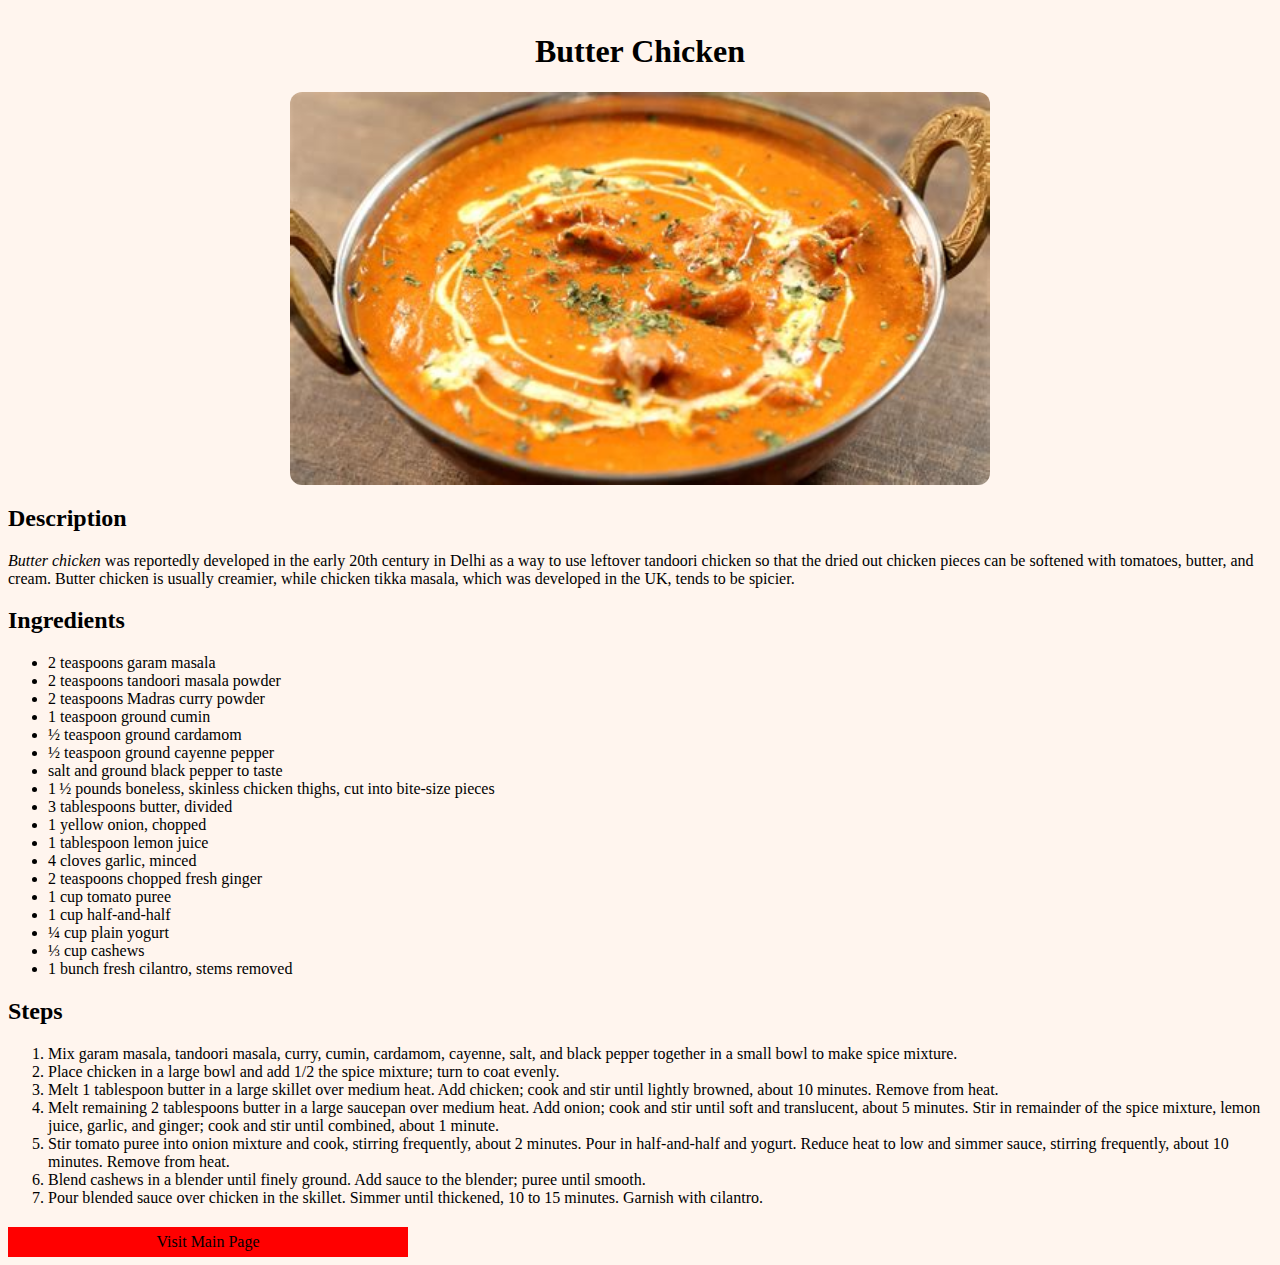
<file: resources/butter-chicken.html>
<!DOCTYPE html>
<html lang="en">
  <head>
    <meta charset="UTF-8" />
    <meta http-equiv="X-UA-Compatible" content="IE=edge" />
    <meta name="viewport" content="width=device-width, initial-scale=1.0" />
    <title>Butter Chicken</title>
    <link rel="stylesheet" href="../styles.css" />
  </head>
  <body>
    <h1 class="recipe_heading">Butter Chicken</h1>
    <img src="butter_chicken.jpg" alt="butteer_chicken" class="main_img" />

    <h2>Description</h2>
    <p>
      <em>Butter chicken</em> was reportedly developed in the early 20th century in Delhi
      as a way to use leftover tandoori chicken so that the dried out chicken
      pieces can be softened with tomatoes, butter, and cream. Butter chicken is
      usually creamier, while chicken tikka masala, which was developed in the
      UK, tends to be spicier.
    </p>

    <h2>Ingredients</h2>
    <ul>
      <li>2 teaspoons garam masala</li>
      <li>2 teaspoons tandoori masala powder</li>
      <li>2 teaspoons Madras curry powder</li>
      <li>1 teaspoon ground cumin</li>
      <li>½ teaspoon ground cardamom</li>
      <li>½ teaspoon ground cayenne pepper</li>
      <li>salt and ground black pepper to taste</li>
      <li>
        1 ½ pounds boneless, skinless chicken thighs, cut into bite-size pieces
      </li>
      <li>3 tablespoons butter, divided</li>
      <li>1 yellow onion, chopped</li>
      <li>1 tablespoon lemon juice</li>
      <li>4 cloves garlic, minced</li>
      <li>2 teaspoons chopped fresh ginger</li>
      <li>1 cup tomato puree</li>
      <li>1 cup half-and-half</li>
      <li>¼ cup plain yogurt</li>
      <li>⅓ cup cashews</li>
      <li>1 bunch fresh cilantro, stems removed</li>
    </ul>

    <h2>Steps</h2>
    <ol>
      <li>
        Mix garam masala, tandoori masala, curry, cumin, cardamom, cayenne,
        salt, and black pepper together in a small bowl to make spice mixture.
      </li>
      <li>
        Place chicken in a large bowl and add 1/2 the spice mixture; turn to
        coat evenly.
      </li>
      <li>
        Melt 1 tablespoon butter in a large skillet over medium heat. Add
        chicken; cook and stir until lightly browned, about 10 minutes. Remove
        from heat.
      </li>
      <li>
        Melt remaining 2 tablespoons butter in a large saucepan over medium
        heat. Add onion; cook and stir until soft and translucent, about 5
        minutes. Stir in remainder of the spice mixture, lemon juice, garlic,
        and ginger; cook and stir until combined, about 1 minute.
      </li>
      <li>
        Stir tomato puree into onion mixture and cook, stirring frequently,
        about 2 minutes. Pour in half-and-half and yogurt. Reduce heat to low
        and simmer sauce, stirring frequently, about 10 minutes. Remove from
        heat.
      </li>
      <li>
        Blend cashews in a blender until finely ground. Add sauce to the
        blender; puree until smooth.
      </li>
      <li>
        Pour blended sauce over chicken in the skillet. Simmer until thickened,
        10 to 15 minutes. Garnish with cilantro.
      </li>
    </ol>

    <a class="button_a" href="../index.html">Visit Main Page</a>
  </body>
</html>
</file>
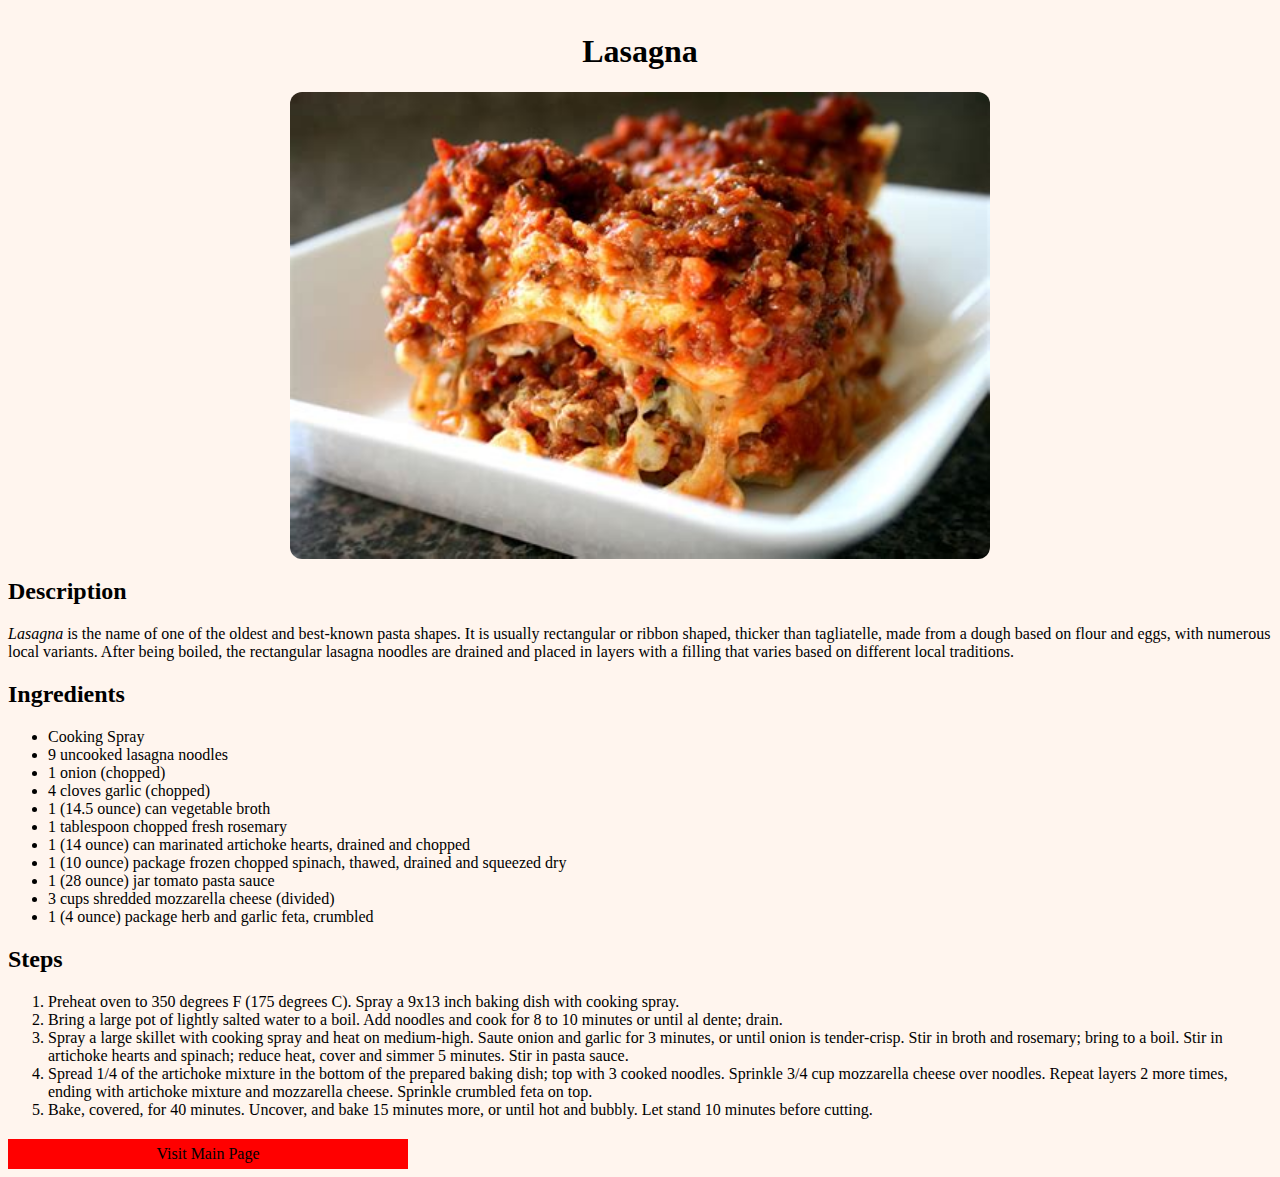
<file: resources/lasagna.html>
<!DOCTYPE html>
<html lang="en">
  <head>
    <meta charset="UTF-8" />
    <meta http-equiv="X-UA-Compatible" content="IE=edge" />
    <meta name="viewport" content="width=device-width, initial-scale=1.0" />
    <title>Lasagna</title>
    <link rel="stylesheet" href="../styles.css" />
  </head>
  <body>
    <h1 class="recipe_heading">Lasagna</h1>
    <img src="lasagna.jpg" alt="Lasagna" class="main_img" />

    <h2>Description</h2>
    <p>
      <em>Lasagna</em> is the name of one of the oldest and best-known pasta
      shapes. It is usually rectangular or ribbon shaped, thicker than
      tagliatelle, made from a dough based on flour and eggs, with numerous
      local variants. After being boiled, the rectangular lasagna noodles are
      drained and placed in layers with a filling that varies based on different
      local traditions.
    </p>

    <h2>Ingredients</h2>
    <ul>
      <li>Cooking Spray</li>
      <li>9 uncooked lasagna noodles</li>
      <li>1 onion (chopped)</li>
      <li>4 cloves garlic (chopped)</li>
      <li>1 (14.5 ounce) can vegetable broth</li>
      <li>1 tablespoon chopped fresh rosemary</li>
      <li>1 (14 ounce) can marinated artichoke hearts, drained and chopped</li>
      <li>
        1 (10 ounce) package frozen chopped spinach, thawed, drained and
        squeezed dry
      </li>
      <li>1 (28 ounce) jar tomato pasta sauce</li>
      <li>3 cups shredded mozzarella cheese (divided)</li>
      <li>1 (4 ounce) package herb and garlic feta, crumbled</li>
    </ul>

    <h2>Steps</h2>
    <ol>
      <li>
        Preheat oven to 350 degrees F (175 degrees C). Spray a 9x13 inch baking
        dish with cooking spray.
      </li>
      <li>
        Bring a large pot of lightly salted water to a boil. Add noodles and
        cook for 8 to 10 minutes or until al dente; drain.
      </li>
      <li>
        Spray a large skillet with cooking spray and heat on medium-high. Saute
        onion and garlic for 3 minutes, or until onion is tender-crisp. Stir in
        broth and rosemary; bring to a boil. Stir in artichoke hearts and
        spinach; reduce heat, cover and simmer 5 minutes. Stir in pasta sauce.
      </li>
      <li>
        Spread 1/4 of the artichoke mixture in the bottom of the prepared baking
        dish; top with 3 cooked noodles. Sprinkle 3/4 cup mozzarella cheese over
        noodles. Repeat layers 2 more times, ending with artichoke mixture and
        mozzarella cheese. Sprinkle crumbled feta on top.
      </li>
      <li>
        Bake, covered, for 40 minutes. Uncover, and bake 15 minutes more, or
        until hot and bubbly. Let stand 10 minutes before cutting.
      </li>
    </ol>
    <a class="button_a" href="../index.html">Visit Main Page</a>
  </body>
</html>
</file>
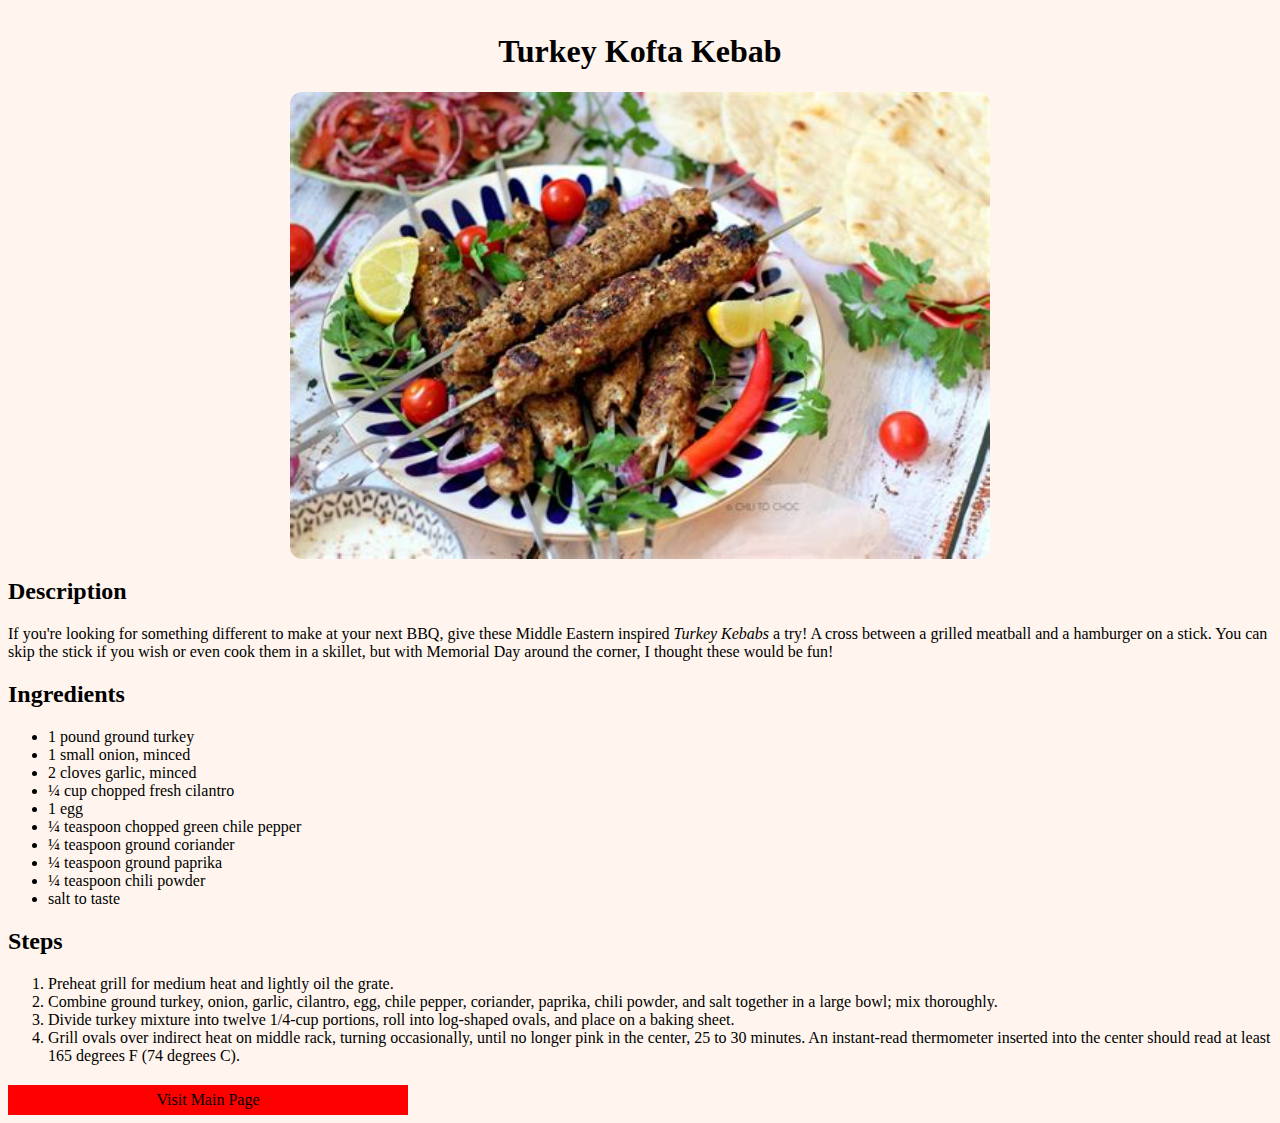
<file: resources/turkey-kofta-kebab.html>
<!DOCTYPE html>
<html lang="en">
  <head>
    <meta charset="UTF-8" />
    <meta http-equiv="X-UA-Compatible" content="IE=edge" />
    <meta name="viewport" content="width=device-width, initial-scale=1.0" />
    <title>Turkey Kofta Kebab</title>
    <link rel="stylesheet" href="../styles.css" />
  </head>
  <body>
    <h1 class="recipe_heading">Turkey Kofta Kebab</h1>
    <img src="turkey_kofta.jpg" alt="turkey_kofta" class="main_img" />

    <h2>Description</h2>
    <p>
      If you're looking for something different to make at your next BBQ, give
      these Middle Eastern inspired <em>Turkey Kebabs</em> a try! A cross between a
      grilled meatball and a hamburger on a stick. You can skip the stick if you
      wish or even cook them in a skillet, but with Memorial Day around the
      corner, I thought these would be fun!
    </p>

    <h2>Ingredients</h2>
    <ul>
      <li>1 pound ground turkey</li>
      <li>1 small onion, minced</li>
      <li>2 cloves garlic, minced</li>
      <li>¼ cup chopped fresh cilantro</li>
      <li>1 egg</li>
      <li>¼ teaspoon chopped green chile pepper</li>
      <li>¼ teaspoon ground coriander</li>
      <li>¼ teaspoon ground paprika</li>
      <li>¼ teaspoon chili powder</li>
      <li>salt to taste</li>
    </ul>

    <h2>Steps</h2>
    <ol>
      <li>Preheat grill for medium heat and lightly oil the grate.</li>
      <li>
        Combine ground turkey, onion, garlic, cilantro, egg, chile pepper,
        coriander, paprika, chili powder, and salt together in a large bowl; mix
        thoroughly.
      </li>
      <li>
        Divide turkey mixture into twelve 1/4-cup portions, roll into log-shaped
        ovals, and place on a baking sheet.
      </li>
      <li>
        Grill ovals over indirect heat on middle rack, turning occasionally,
        until no longer pink in the center, 25 to 30 minutes. An instant-read
        thermometer inserted into the center should read at least 165 degrees F
        (74 degrees C).
      </li>
    </ol>
    <a class="button_a" href="../index.html">Visit Main Page</a>
  </body>
</html>
</file>
<file: styles.css>
* {
  background-color: seashell;
  font-family: "Nunito";
}

.title {
  font-size: 60px;
  line-height: 62px;
  display: flex;
  margin: 20px;
  align-content: center;
  justify-content: center;
  font-weight: 400;
}

a{
  text-decoration: none;
  color: #092b49;
  font-weight: 400;
}

.button_a {
  display: flex;
  align-content: center;
  margin-top: 20px;
  justify-content: center;
  height: 30px;
  width: 400px;
  line-height: 30px;
  color: black;
  background-color: red;
}

.main_img {
  display: block;
  margin-left: auto;
  margin-right: auto;
  width: 700px;
  height: auto;
  border-radius: 12px;
}

.menu {
  display: flex;
  flex-direction: column;
}

.menu_spacing {
  margin-top: 8px;
  display: flex;
  align-content: center;
  justify-content: center;
}

.recipe_heading {
  display: flex;
  padding-top: 12px;
  align-content: center;
  justify-content: center;
}
</file>
